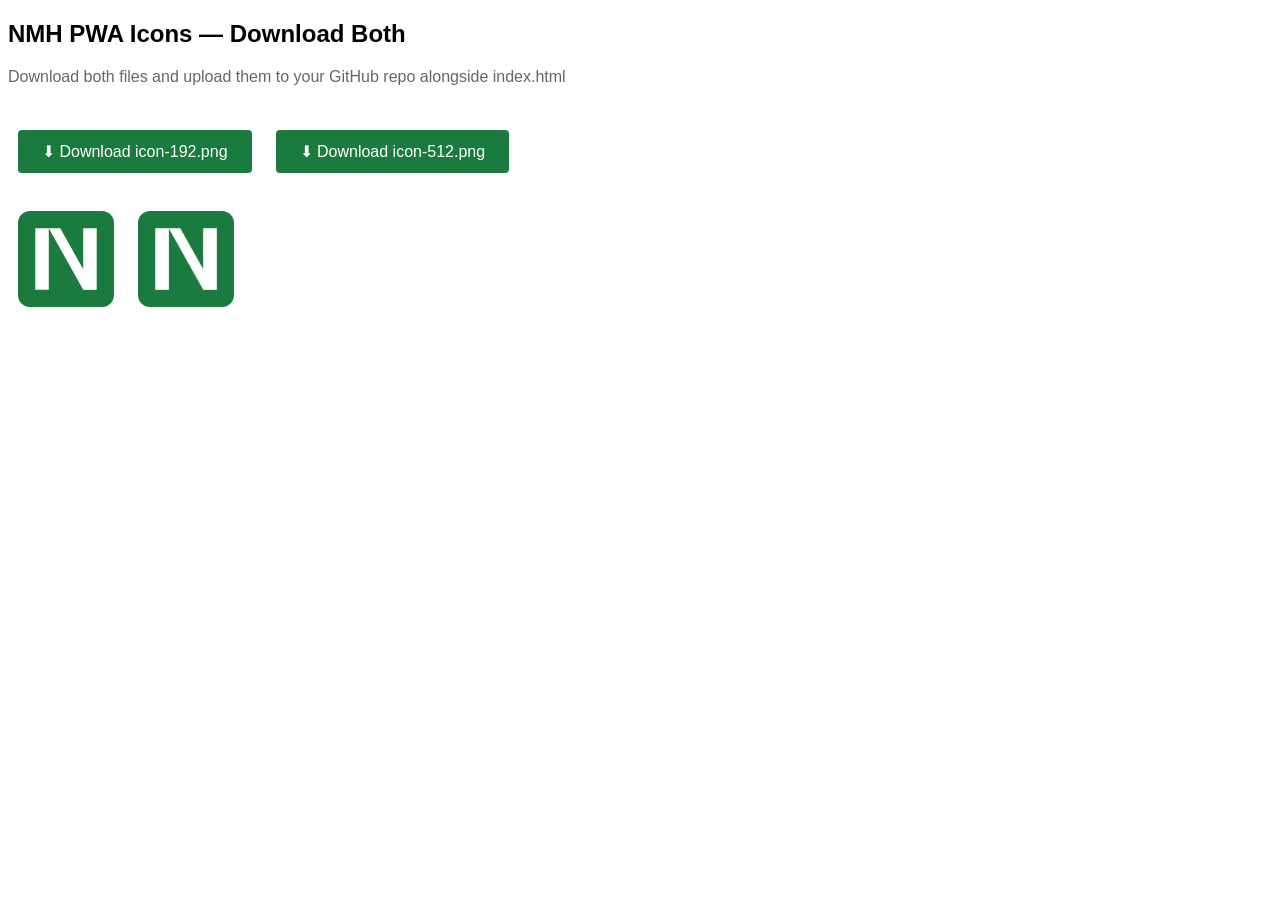
<file: generate-icons.html>
<!DOCTYPE html>
<html>
<head><title>NMH Icon Generator</title></head>
<body>
<canvas id="c192" width="192" height="192" style="display:none"></canvas>
<canvas id="c512" width="512" height="512" style="display:none"></canvas>
<script>
function drawIcon(canvas, size) {
  const ctx = canvas.getContext('2d');
  const r = size * 0.08;
  // Background
  ctx.fillStyle = '#1B7A3E';
  ctx.beginPath();
  ctx.roundRect(0, 0, size, size, r);
  ctx.fill();
  // Draw N
  const pad = size * 0.18;
  const w = size - pad * 2;
  const h = size - pad * 2;
  const bar = w * 0.22;
  ctx.fillStyle = '#FFFFFF';
  // Left bar
  ctx.fillRect(pad, pad, bar, h);
  // Right bar
  ctx.fillRect(pad + w - bar, pad, bar, h);
  // Diagonal
  ctx.beginPath();
  ctx.moveTo(pad + bar, pad);
  ctx.lineTo(pad + bar * 1.85, pad);
  ctx.lineTo(pad + w - bar + (bar * 0.85), pad + h);
  ctx.lineTo(pad + w - bar, pad + h);
  ctx.closePath();
  ctx.fill();
  return canvas.toDataURL('image/png');
}
const c192 = document.getElementById('c192');
const c512 = document.getElementById('c512');
const d192 = drawIcon(c192, 192);
const d512 = drawIcon(c512, 512);
// Show download links
document.body.innerHTML += `
  <h2 style="font-family:sans-serif">NMH PWA Icons — Download Both</h2>
  <p style="font-family:sans-serif;color:#666">Download both files and upload them to your GitHub repo alongside index.html</p>
  <br>
  <a download="icon-192.png" href="${d192}" style="display:inline-block;margin:10px;padding:12px 24px;background:#1B7A3E;color:white;text-decoration:none;font-family:sans-serif;border-radius:4px;">⬇ Download icon-192.png</a>
  <a download="icon-512.png" href="${d512}" style="display:inline-block;margin:10px;padding:12px 24px;background:#1B7A3E;color:white;text-decoration:none;font-family:sans-serif;border-radius:4px;">⬇ Download icon-512.png</a>
  <br><br>
  <img src="${d192}" width="96" height="96" style="border-radius:12px;margin:10px">
  <img src="${d512}" width="96" height="96" style="border-radius:12px;margin:10px">
`;
</script>
</body>
</html>
</file>
